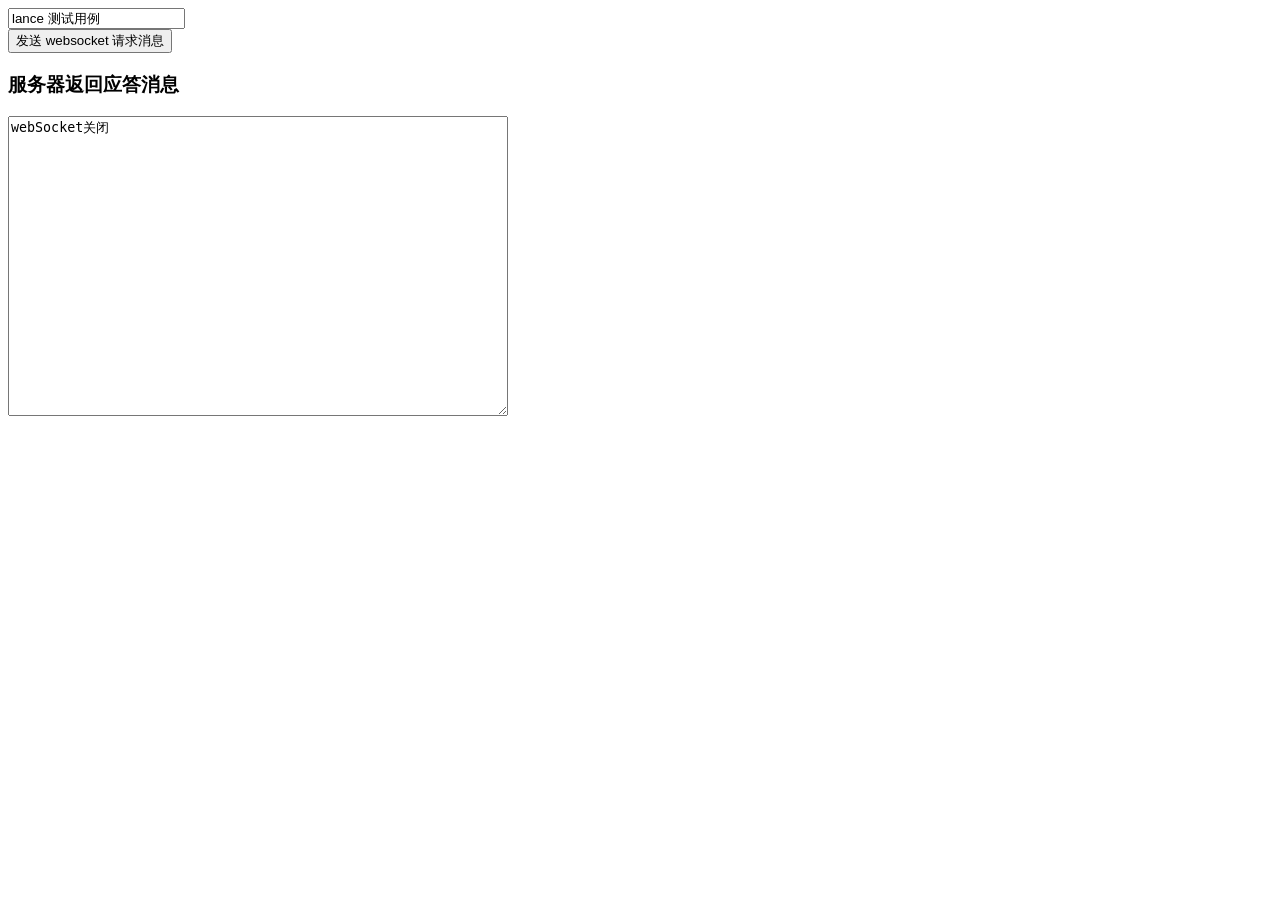
<file: src/test/resources/com.lance.netty/webSocket.html>
<html>
<head>
    <meta charset="utf-8">
</head>
<body>
    <script type="text/javascript">
        var socket;
        if(!window.WebSocket) {
            window.WebSocket = window.MozWebSocket;
        }

        if(window.WebSocket) {
            socket = new WebSocket("ws://localhost:8080/websocket");
            socket.onmessage = function(event) {
                var ta = document.getElementById("responseText");
                ta.value="";
                ta.value =event.data;
            };
            socket.onopen= function(event) {
                var ta = document.getElementById("responseText");
                ta.value = "打开webSocket正常 浏览器支持"
            };

            socket.onclose=function(event) {
                var ta = document.getElementById("responseText");
                ta.value="";
                ta.value = "webSocket关闭"
            };
        } else{
            alert("浏览器不支持websocket协议")
        }

        function send(message) {
            if(!window.WebSocket) {
                return;
            }
            if (socket.readyState == WebSocket.OPEN) {
                socket.send(message);
            } else{
                alert("websocket 连接未建立成功")
            }
        }
    </script>

    <form onsubmit="return false;">
        <input type="text" name="message" value="lance 测试用例"><br />
        <input type="button" value="发送 websocket 请求消息" onclick="send(this.form.message.value)"/>
        <h3>服务器返回应答消息</h3>
        <textarea id="responseText" style="width: 500px;height: 300px;"></textarea>
    </form>
</body>
</html>
</file>
